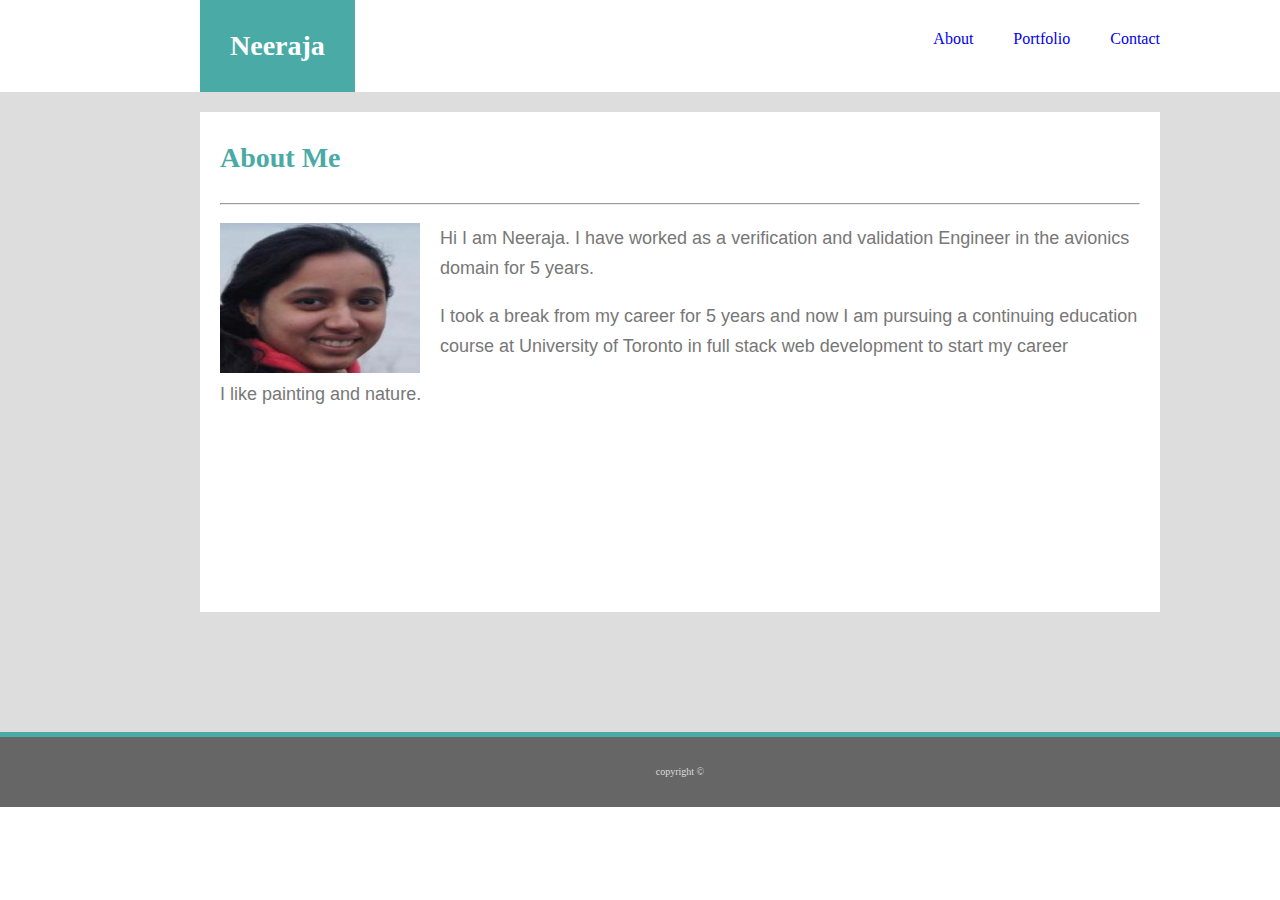
<file: index.html>
<!DOCTYPE html>
<html lang="en-US">

<head>
    <meta charset="UTF-8">
    <meta name="viewport" content="width=device-width, initial-scale=1.0">
    <title>Neeraja</title>
    <link rel="stylesheet" type="text/css" href="assets/css/style.css">
</head>

<body>
    <header>
        <div id="header">
            <h1 id="name">Neeraja</h1>
            <nav>
                <a class="link" id="about" href="index.html">About</a>
                <a class="link" id="portfolio" href="portfolio.html">Portfolio</a>
                <a class="link" id="contact" href="contact.html">Contact</a>
            </nav>
        </div>
    </header>
    <div id="container">
        <div id="main">
            <h1 id="mainheader">About Me</h1>
            <hr>
            <div id="my-bio">
                <img id="my-img" src="assets/images/Neeraja.jpeg" alt="Neeraja">
                <!-- <p>
                    Lorem ipsum dolor sit amet, consectetur adipiscing elit, sed do eiusmod tempor incididunt ut labore et dolore magna aliqua.
                    Senectus et netus et malesuada. Facilisi cras fermentum odio eu feugiat pretium nibh ipsum consequat.
                    Condimentum lacinia quis vel eros donec. Eget nunc scelerisque viverra mauris. Sed nisi lacus sed viverra
                    tellus in hac. Dictumst quisque sagittis purus sit. Nec nam aliquam sem et. Donec adipiscing tristique
                    risus nec feugiat.
                </p>
                <p>
                    Dictum at tempor commodo ullamcorper a lacus vestibulum. Quam nulla porttitor massa id neque aliquam. Netus et malesuada
                    fames ac turpis egestas integer eget aliquet.
                </p>
                <p>
                    Dui nunc mattis enim ut. Dui vivamus arcu felis bibendum ut tristique. Id porta nibh venenatis cras sed felis eget velit.
                </p> -->

                <p>Hi I am Neeraja. I have worked as a verification and validation Engineer in the avionics domain for 5 years.
                </p>
                <p>I took a break from my career for 5 years and now I am pursuing a continuing education course at University
                    of Toronto in full stack web development to start my career</p>
                <p> I like painting and nature.</p>
            </div>

        </div>
    </div>
    <footer>
        <p id="footer">copyright ©</p>
    </footer>

</body>

</html>
</file>
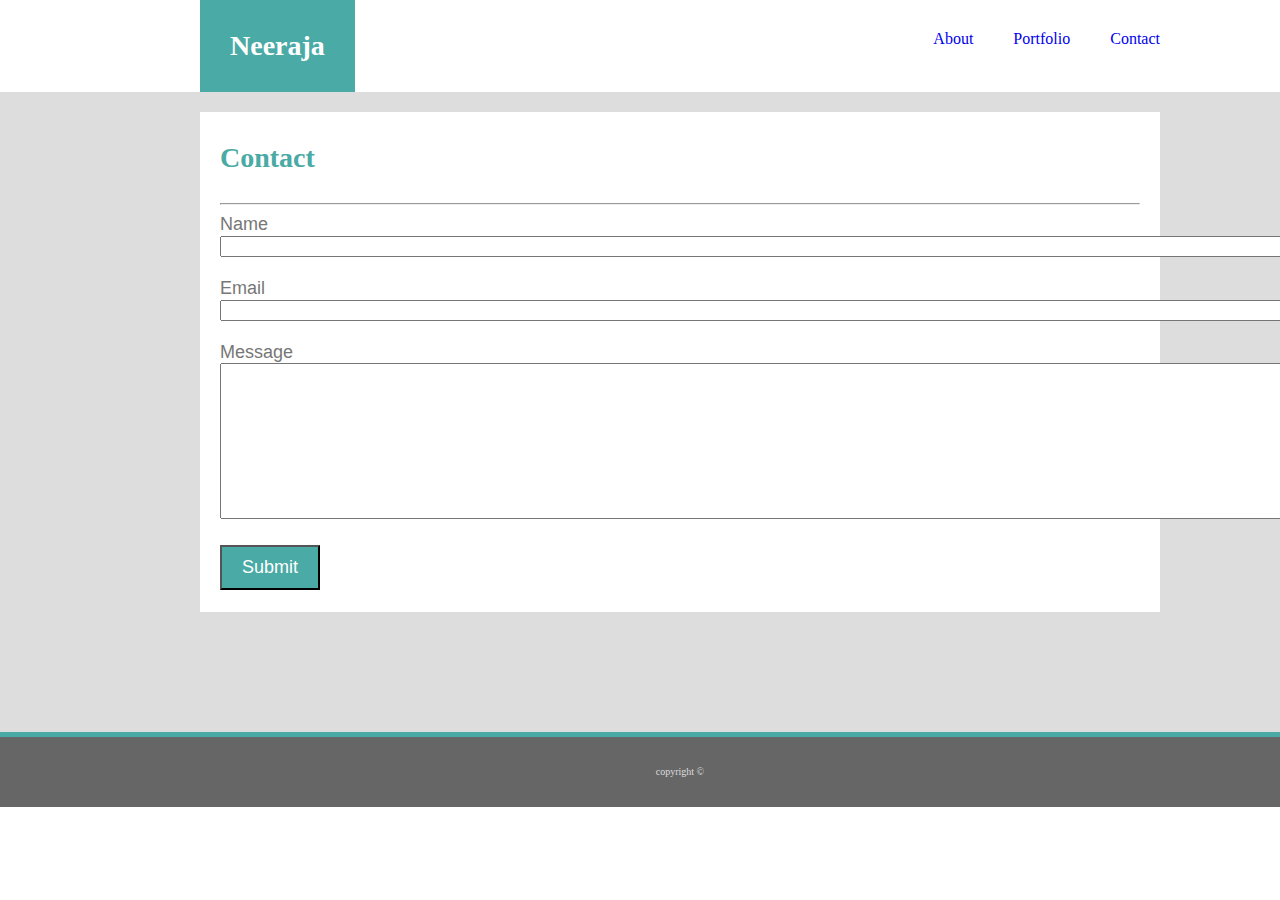
<file: contact.html>
<!DOCTYPE html>
<html lang="en-US">

<head>
    <meta charset="UTF-8">
    <meta name="viewport" content="width=device-width, initial-scale=1.0">
    <title>Neeraja</title>
    <link rel="stylesheet" type="text/css" href="assets/css/style.css">
    <link rel="stylesheet" type="text/css" href="assets/css/contact.css">
</head>

<body>
    <header>
        <div id="header">
            <h1 id="name">Neeraja</h1>
            <nav>
                <a class="link" id="about" href="index.html">About</a>
                <a class="link" id="portfolio" href="portfolio.html">Portfolio</a>
                <a class="link" id="contact" href="contact.html">Contact</a>
            </nav>
        </div>
    </header>
    <div id="contactcontainer">
        <div id="main">
            <h1 id="mainheader">Contact</h1>
            <hr>
            <form id="contactform">
                <label id="contactname">Name</label>
                <br>
                <input type="text" name="name" size="152">
                <br>
                <br>
                <label id="email">Email</label>
                <br>
                <input type="text" name="email" size="152">
                <br>
                <br>
                <label id="message">Message</label>
                <br>
                <textarea rows="10" cols="150" name="comment"></textarea>
                <br>
                <br>
                <button>Submit</button>
            </form>
        </div>
    </div>
    <footer>
        <p id="footer">copyright ©</p>
    </footer>
</body>

</html>
</file>
<file: assets/css/style.css>
body {
  width: 1360px;
  margin: 0 auto;
  color: #777777;
  text-decoration: none;
}

header {
  align-content: center;
  background-color: #ffffff;
  border-color: #cccccc;
  margin: 0px auto;
  width: 1360px;
}

#header {
  position: relative;
  left: 0px;
  top: 0px;
  width: 960px;
  margin: 0px auto;
  align-content: center;
  font-family: "Georgia", Times, "Times New Roman", serif;
}

#name {
  float: left;
  background-color: #4aaaa5;
  color: white;
  padding: 30px;
  margin: 0px auto;
}

.link {
  float: left;
  padding: 20px;
  margin: 0px auto;
  text-decoration: none;
}
.link:visited {
  color: #777777;
}
.link:hover {
  font-size: 24px;
  color: #4aaaa5;
}

nav {
  position: absolute;
  top: 10px;
  right: 0px;
}
#contact {
  padding-right: 0px;
}
#container {
  position: relative;
  top: 0px;
  left: 0px;
  width: 960px;
  height: 500px;
  clear: both;

  margin: 0px auto;
  border-left: 200px solid #dddddd;
  border-top: 20px solid #dddddd;
  border-right: 200px solid #dddddd;
  border-bottom: 120px solid #dddddd;
  /*margin-bottom: -60px;
  /* margin-top: 2px solid #777777;*/
}

#main {
  width: 920px;
  height: 300px;
  position: absolute;
  background-color: #ffffff;
  font-family: "Arial", "Helvetica Neue", Helvetica, sans-serif;
  align-content: center;
  top: 0;
  left: 0;
  font-size: 18px;
  margin-left: 20px;
  margin-right: 20px;
}

h1 {
  font-family: serif;
  font-size: 28px;
}

#mainheader {
  color: #4aaaa5;
  margin: 0px auto;
  padding-top: 30px;
  padding-bottom: 20px;
  padding-left: 0;
}

#my-img {
  float: left;
  margin-right: 20px;
  width: 200px;
  height: 150px;
}

p {
  line-height: 30px;
}

footer {
  clear: both;
  width: 1340px;
  position: relative;
  bottom: 0px;
  margin: 0px auto;
  border-top: 5px solid #4aaaa5;
  background-color: #666666;
  text-align: center;
  padding: 10px;
}

#footer {
  font-size: 10px;
  color: #dddddd;
}

@media screen and (max-width: 980px) {
  body {
    width: 980px;
  }

  header {
    width: 980px;
  }

  #header {
    width: 900px;
  }

  #container {
    width: 630px;
    border-left: 40px solid #dddddd;
    border-right: 310px solid #dddddd;
  }

  #main {
    width: 590px;
  }

  footer {
    width: 960px;
  }
}

@media screen and (max-width: 768px) {
  body {
    width: 768px;
  }

  header {
    width: 768px;
  }

  #header {
    width: 700px;
  }

  #container {
    width: 700px;
    border-left: 34px solid #dddddd;
    border-right: 34px solid #dddddd;
  }

  #main {
    width: 660px;
  }

  #my-img {
    width: 300px;
    height: 250px;
  }

  footer {
    width: 748px;
  }
}

@media screen and (max-width: 640px) {
  body {
    width: 640px;
  }
  header {
    width: 640px;
  }

  #header {
    position: static;
    width: 640px;
  }

  #name {
    clear: both;
    width: 640px;
    text-align: center;
  }

  nav {
    position: relative;
    left: 200px;
    align-content: center;
  }

  #container {
    width: 600px;
    height: 800px;
    border-left: 20px solid #dddddd;
    border-right: 20px solid #dddddd;
  }

  #main {
    width: 560px;
  }

  footer {
    width: 620px;
  }

  #my-img {
    width: 560px;
    height: 400px;
  }
  p {
    clear: both;
    position: relative;
    top: 10px;
  }
}
</file>
<file: assets/css/contact.css>
button {
  padding: 10px;
  background-color: #4aaaa5;
  width: 100px;
  font-size: 18px;
  color: white;
}

button:hover {
  background-color: blue;
}
#contactcontainer {
  position: relative;
  top: 0px;
  left: 0px;
  width: 960px;
  height: 500px;
  clear: both;

  margin: 0px auto;
  border-left: 200px solid #dddddd;
  border-top: 20px solid #dddddd;
  border-right: 200px solid #dddddd;
  border-bottom: 120px solid #dddddd;
  /*margin-bottom: -60px;
  /* margin-top: 2px solid #777777;*/
}
@media screen and (max-width: 980px) {
  #contactcontainer {
    width: 630px;
    border-left: 40px solid #dddddd;
    border-right: 310px solid #dddddd;
  }

  input {
    width: 580px;
  }

  textarea {
    width: 580px;
  }
}

@media screen and (max-width: 768px) {
  #contactcontainer {
    width: 730px;
    border-left: 19px solid #dddddd;
    border-right: 19px solid #dddddd;
  }

  input {
    width: 660px;
  }

  textarea {
    width: 660px;
  }
}

@media screen and (max-width: 640px) {
  #contactcontainer {
    width: 600px;
    border-left: 20px solid #dddddd;
    border-right: 20px solid #dddddd;
  }

  input {
    width: 550px;
  }

  textarea {
    width: 550px;
  }
}
</file>
